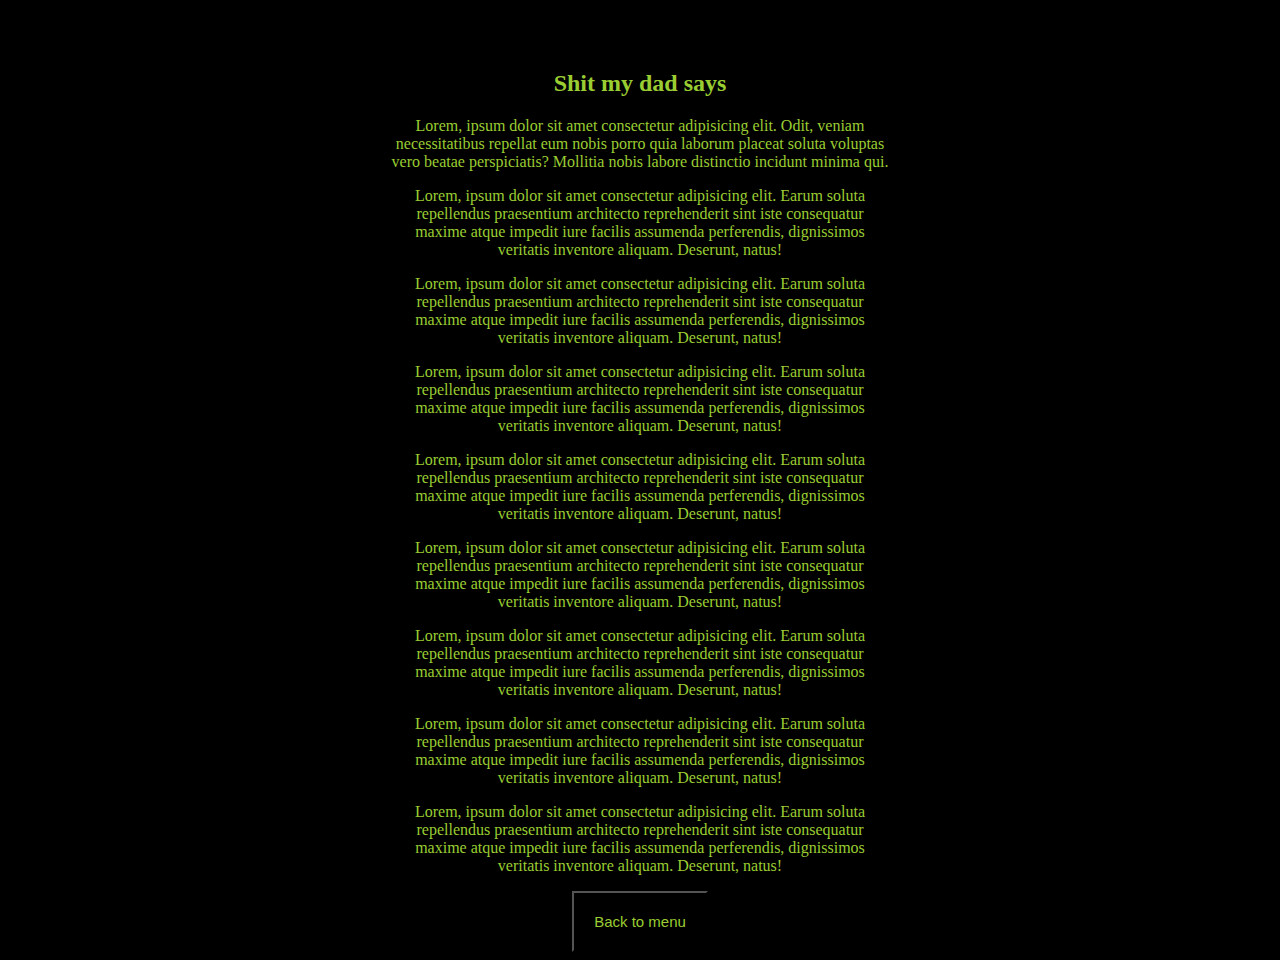
<file: shit_my_dad_says.html>
<!DOCTYPE html>
<html lang="en">
<head>
    <meta charset="UTF-8">
    <meta http-equiv="X-UA-Compatible" content="IE=edge">
    <meta name="viewport" content="width=device-width, initial-scale=1.0">
    <title>Document</title>
    <link rel="stylesheet" href="article.css">
</head>
<body>
    <h2>Shit my dad says</h2>
    <div class="content">
    <p>Lorem, ipsum dolor sit amet consectetur adipisicing elit. Odit, veniam necessitatibus repellat eum nobis porro quia laborum placeat soluta voluptas vero beatae perspiciatis? Mollitia nobis labore distinctio incidunt minima qui.</p>
    <p>Lorem, ipsum dolor sit amet consectetur adipisicing elit. Earum soluta repellendus praesentium architecto reprehenderit sint iste consequatur maxime atque impedit iure facilis assumenda perferendis, dignissimos veritatis inventore aliquam. Deserunt, natus!</p>
    <p>Lorem, ipsum dolor sit amet consectetur adipisicing elit. Earum soluta repellendus praesentium architecto reprehenderit sint iste consequatur maxime atque impedit iure facilis assumenda perferendis, dignissimos veritatis inventore aliquam. Deserunt, natus!</p>
    <p>Lorem, ipsum dolor sit amet consectetur adipisicing elit. Earum soluta repellendus praesentium architecto reprehenderit sint iste consequatur maxime atque impedit iure facilis assumenda perferendis, dignissimos veritatis inventore aliquam. Deserunt, natus!</p>
    <p>Lorem, ipsum dolor sit amet consectetur adipisicing elit. Earum soluta repellendus praesentium architecto reprehenderit sint iste consequatur maxime atque impedit iure facilis assumenda perferendis, dignissimos veritatis inventore aliquam. Deserunt, natus!</p>
    <p>Lorem, ipsum dolor sit amet consectetur adipisicing elit. Earum soluta repellendus praesentium architecto reprehenderit sint iste consequatur maxime atque impedit iure facilis assumenda perferendis, dignissimos veritatis inventore aliquam. Deserunt, natus!</p>
    <p>Lorem, ipsum dolor sit amet consectetur adipisicing elit. Earum soluta repellendus praesentium architecto reprehenderit sint iste consequatur maxime atque impedit iure facilis assumenda perferendis, dignissimos veritatis inventore aliquam. Deserunt, natus!</p>
    <p>Lorem, ipsum dolor sit amet consectetur adipisicing elit. Earum soluta repellendus praesentium architecto reprehenderit sint iste consequatur maxime atque impedit iure facilis assumenda perferendis, dignissimos veritatis inventore aliquam. Deserunt, natus!</p>
    <p>Lorem, ipsum dolor sit amet consectetur adipisicing elit. Earum soluta repellendus praesentium architecto reprehenderit sint iste consequatur maxime atque impedit iure facilis assumenda perferendis, dignissimos veritatis inventore aliquam. Deserunt, natus!</p>



</div>
    <div class="b">
<a href="index.html" class="content"><button>Back to menu</button></a>
   </div>
</body>
</html>
</file>
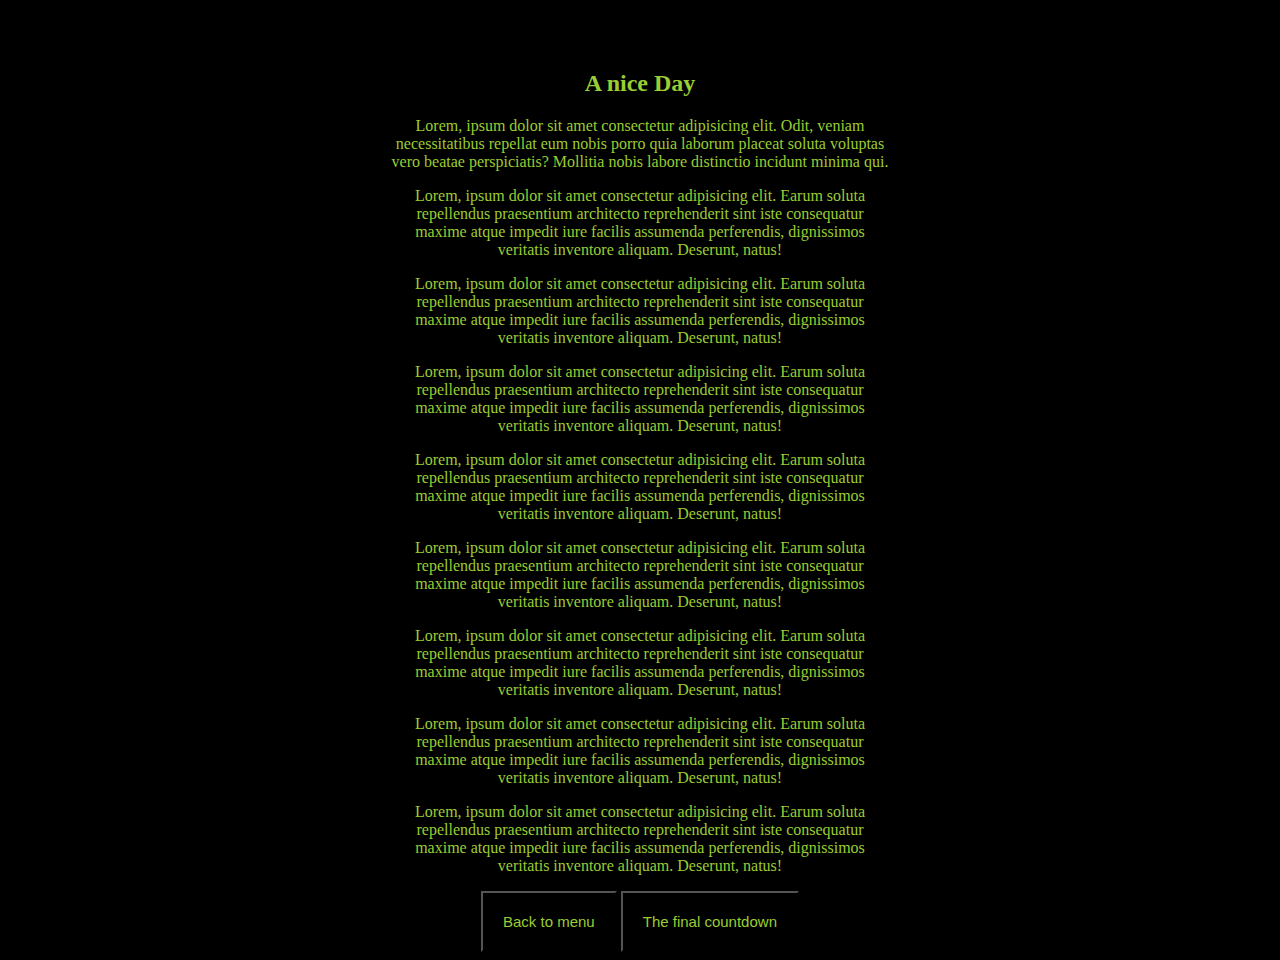
<file: the_forest.html>
<!DOCTYPE html>
<html lang="en">
<head>
    <meta charset="UTF-8">
    <meta http-equiv="X-UA-Compatible" content="IE=edge">
    <meta name="viewport" content="width=device-width, initial-scale=1.0">
    <title>Document</title>
    <link rel="stylesheet" href="article.css">
</head>
<body>
    <h2>A nice Day</h2>
    <div class="content">
    <p>Lorem, ipsum dolor sit amet consectetur adipisicing elit. Odit, veniam necessitatibus repellat eum nobis porro quia laborum placeat soluta voluptas vero beatae perspiciatis? Mollitia nobis labore distinctio incidunt minima qui.</p>
    <p>Lorem, ipsum dolor sit amet consectetur adipisicing elit. Earum soluta repellendus praesentium architecto reprehenderit sint iste consequatur maxime atque impedit iure facilis assumenda perferendis, dignissimos veritatis inventore aliquam. Deserunt, natus!</p>
    <p>Lorem, ipsum dolor sit amet consectetur adipisicing elit. Earum soluta repellendus praesentium architecto reprehenderit sint iste consequatur maxime atque impedit iure facilis assumenda perferendis, dignissimos veritatis inventore aliquam. Deserunt, natus!</p>
    <p>Lorem, ipsum dolor sit amet consectetur adipisicing elit. Earum soluta repellendus praesentium architecto reprehenderit sint iste consequatur maxime atque impedit iure facilis assumenda perferendis, dignissimos veritatis inventore aliquam. Deserunt, natus!</p>
    <p>Lorem, ipsum dolor sit amet consectetur adipisicing elit. Earum soluta repellendus praesentium architecto reprehenderit sint iste consequatur maxime atque impedit iure facilis assumenda perferendis, dignissimos veritatis inventore aliquam. Deserunt, natus!</p>
    <p>Lorem, ipsum dolor sit amet consectetur adipisicing elit. Earum soluta repellendus praesentium architecto reprehenderit sint iste consequatur maxime atque impedit iure facilis assumenda perferendis, dignissimos veritatis inventore aliquam. Deserunt, natus!</p>
    <p>Lorem, ipsum dolor sit amet consectetur adipisicing elit. Earum soluta repellendus praesentium architecto reprehenderit sint iste consequatur maxime atque impedit iure facilis assumenda perferendis, dignissimos veritatis inventore aliquam. Deserunt, natus!</p>
    <p>Lorem, ipsum dolor sit amet consectetur adipisicing elit. Earum soluta repellendus praesentium architecto reprehenderit sint iste consequatur maxime atque impedit iure facilis assumenda perferendis, dignissimos veritatis inventore aliquam. Deserunt, natus!</p>
    <p>Lorem, ipsum dolor sit amet consectetur adipisicing elit. Earum soluta repellendus praesentium architecto reprehenderit sint iste consequatur maxime atque impedit iure facilis assumenda perferendis, dignissimos veritatis inventore aliquam. Deserunt, natus!</p>



</div>
    <div class="b">
<a href="index.html" class="content"><button>Back to menu</button></a>
<a href="the_final_countdown.html" class="content"><button>The final countdown</button></a>
   
</div>
</body>
</html>
</file>
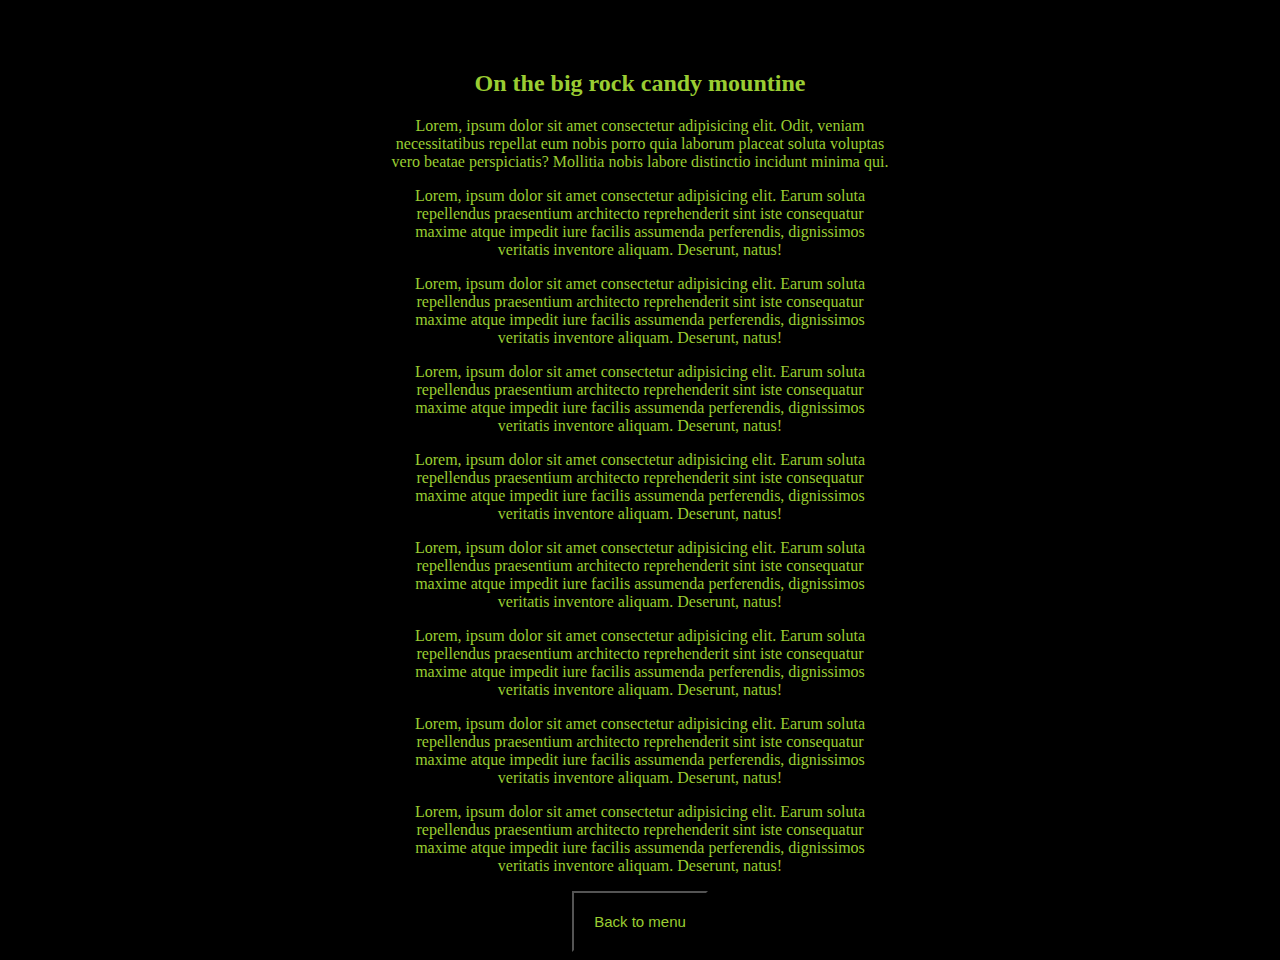
<file: the_mountines.html>
<!DOCTYPE html>
<html lang="en">
<head>
    <meta charset="UTF-8">
    <meta http-equiv="X-UA-Compatible" content="IE=edge">
    <meta name="viewport" content="width=device-width, initial-scale=1.0">
    <title>Document</title>
    <link rel="stylesheet" href="article.css">
</head>
<body>
    <h2>On the big rock candy mountine</h2>
    <div class="content">
    <p>Lorem, ipsum dolor sit amet consectetur adipisicing elit. Odit, veniam necessitatibus repellat eum nobis porro quia laborum placeat soluta voluptas vero beatae perspiciatis? Mollitia nobis labore distinctio incidunt minima qui.</p>
    <p>Lorem, ipsum dolor sit amet consectetur adipisicing elit. Earum soluta repellendus praesentium architecto reprehenderit sint iste consequatur maxime atque impedit iure facilis assumenda perferendis, dignissimos veritatis inventore aliquam. Deserunt, natus!</p>
    <p>Lorem, ipsum dolor sit amet consectetur adipisicing elit. Earum soluta repellendus praesentium architecto reprehenderit sint iste consequatur maxime atque impedit iure facilis assumenda perferendis, dignissimos veritatis inventore aliquam. Deserunt, natus!</p>
    <p>Lorem, ipsum dolor sit amet consectetur adipisicing elit. Earum soluta repellendus praesentium architecto reprehenderit sint iste consequatur maxime atque impedit iure facilis assumenda perferendis, dignissimos veritatis inventore aliquam. Deserunt, natus!</p>
    <p>Lorem, ipsum dolor sit amet consectetur adipisicing elit. Earum soluta repellendus praesentium architecto reprehenderit sint iste consequatur maxime atque impedit iure facilis assumenda perferendis, dignissimos veritatis inventore aliquam. Deserunt, natus!</p>
    <p>Lorem, ipsum dolor sit amet consectetur adipisicing elit. Earum soluta repellendus praesentium architecto reprehenderit sint iste consequatur maxime atque impedit iure facilis assumenda perferendis, dignissimos veritatis inventore aliquam. Deserunt, natus!</p>
    <p>Lorem, ipsum dolor sit amet consectetur adipisicing elit. Earum soluta repellendus praesentium architecto reprehenderit sint iste consequatur maxime atque impedit iure facilis assumenda perferendis, dignissimos veritatis inventore aliquam. Deserunt, natus!</p>
    <p>Lorem, ipsum dolor sit amet consectetur adipisicing elit. Earum soluta repellendus praesentium architecto reprehenderit sint iste consequatur maxime atque impedit iure facilis assumenda perferendis, dignissimos veritatis inventore aliquam. Deserunt, natus!</p>
    <p>Lorem, ipsum dolor sit amet consectetur adipisicing elit. Earum soluta repellendus praesentium architecto reprehenderit sint iste consequatur maxime atque impedit iure facilis assumenda perferendis, dignissimos veritatis inventore aliquam. Deserunt, natus!</p>



</div>
    <div class="b">
<a href="index.html" class="content"><button>Back to menu</button></a>
   </div>
</body>
</html>
</file>
<file: article.css>
h1 {
    color: yellowgreen;
  }
  
  * {
    background: black;

  }
  .content{
    width: 500px;
    background:black;
    
    padding-top: 0px;
    padding-bottom: 0px;
    font-size: 16px;
    color:yellowgreen;
    margin: 0 auto;
   
    
    text-align: center;
  }
  button{
    color: yellowgreen;
    padding-top: 20px;
    padding-bottom: 20px;
    padding-left: 20px;
    padding-right: 20px;
    font-size: 15px;
  }
  .b{
    text-align: center;
    color: thistle;
  }
  h2{
    color: yellowgreen;
    text-align: center;
    padding-top: 50px;
  }
</file>
